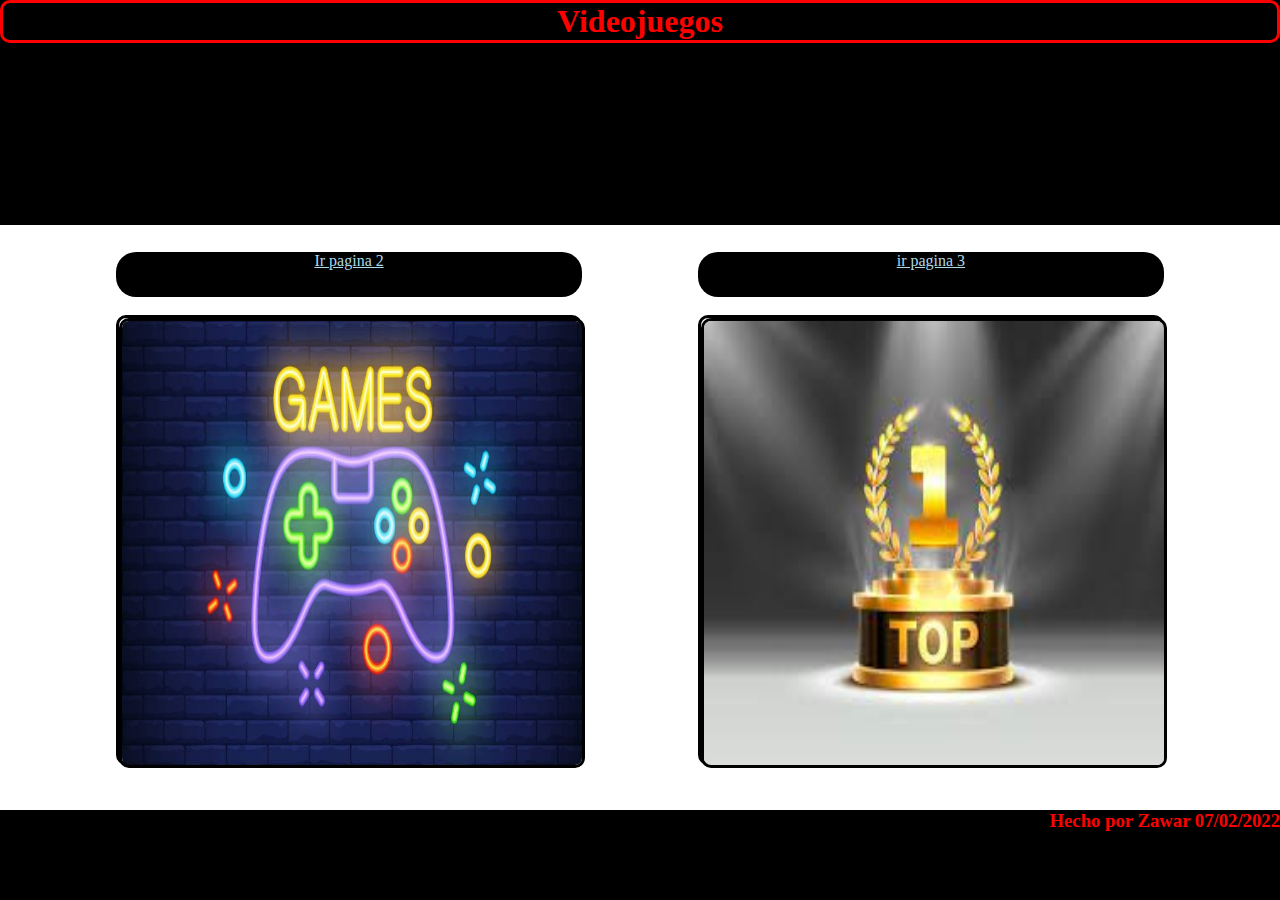
<file: index.html>
<!DOCTYPE html>
<html lang="en" dir="ltr">
  <head>
    <meta charset="utf-8">
    <title>Videojuegos</title>
    <link rel="stylesheet" href="css/main.css">
  </head>
  <body>
      <div id="container">
        <div class="celda1">
          <header>
            <h1>Videojuegos</h1>
          </header>
        </div>
        <div class="celda2">
          <nav>
            <a href="pages/pagina_2.html">Ir pagina 2</a>
          </nav>
        </div>
        <div class="celda3">
          <nav>
            <a href="pages/pagina_3.html">ir pagina 3</a>
          </nav>
        </div>
        <div class="celda4">
          <img src=img/11854.jpg alt="pagina_2" />
        </div>
        <div class="celda5">
          <img src=img/descarga1.jpeg alt="pagina_3" />
        </div>
        <div class="celda6">
          <footer><h3>Hecho por Zawar 07/02/2022</h3></footer>
        </div>
      </div>
   </body>
</html>
</file>
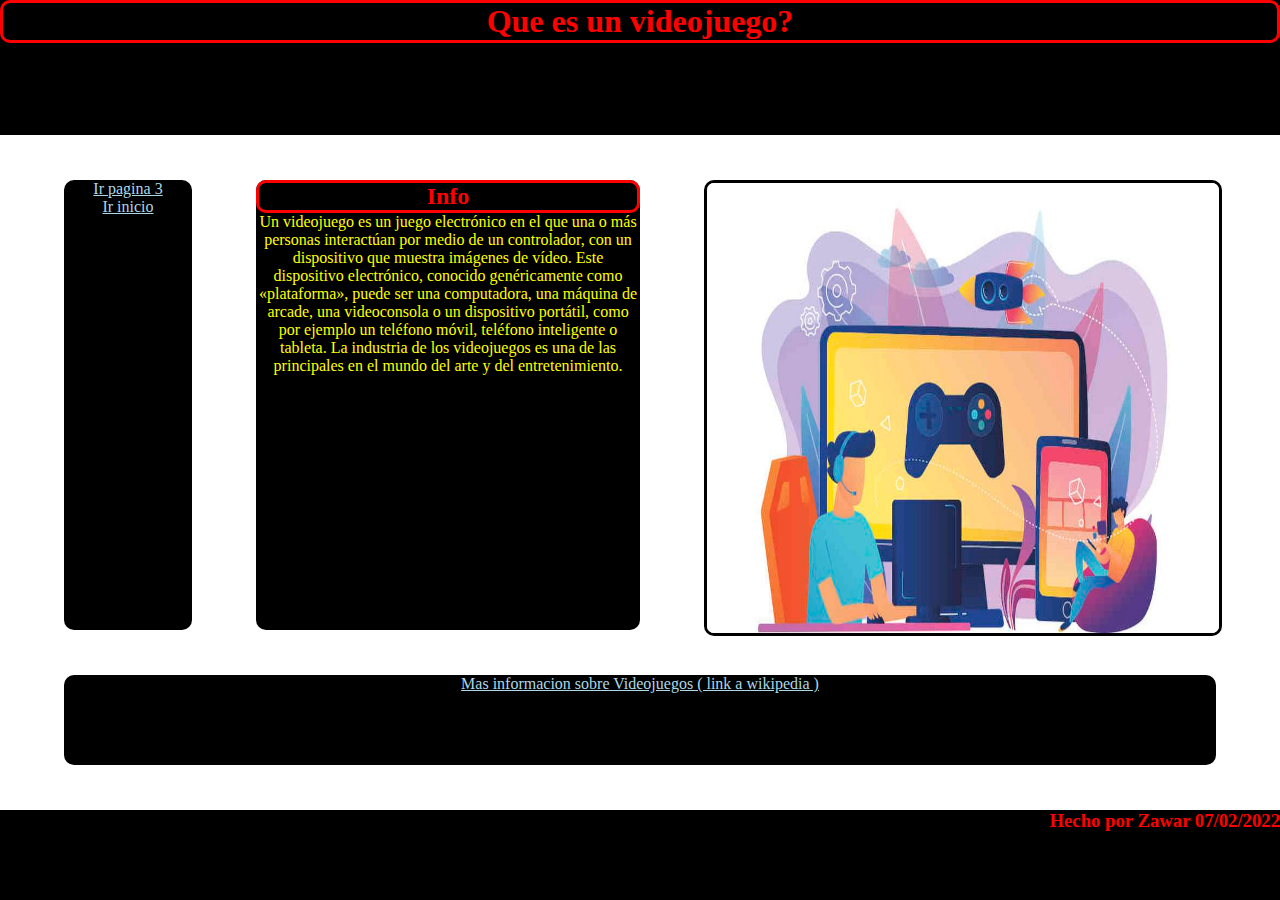
<file: pages/pagina_2.html>
<!DOCTYPE html>
<html lang="en" dir="ltr">
  <head>
    <meta charset="utf-8">
    <title>Que es un videojuego</title>
    <link rel="stylesheet" href="../css/main.css">
  </head>
  <body>
    <div id="pagina_2">
      <div class="celda7">
        <header>
          <h1>Que es un videojuego?</h1>
        </header>
      </div>
      <div class="celda8">
        <nav>
          <a href="pagina_3.html">Ir pagina 3</a>
        </nav>
        <nav>
          <a href="../index.html">Ir inicio</a>
        </nav>
      </div>
      <div class="celda10">
        <h2>Info</h2>
        <section>
          <p>Un videojuego es un juego electrónico en el que una o más personas interactúan por medio de un controlador, con un dispositivo que muestra imágenes de vídeo.
            Este dispositivo electrónico, conocido genéricamente como «plataforma», puede ser una computadora, una máquina de arcade, una videoconsola o un dispositivo portátil,
            como por ejemplo un teléfono móvil, teléfono inteligente o tableta.
            La industria de los videojuegos es una de las principales en el mundo del arte y del entretenimiento.</p>
        </section>
      </div>
      <div class="celda11">
        <img src="../img/kkD2-videojuegos.jpg" alt="que es un videojuego" />
      </div>
      <div class="celda12">
        <section>
            <a href="https://es.wikipedia.org/wiki/Videojuego">Mas informacion sobre Videojuegos ( link a wikipedia )</a>
        </section>
      </div>
      <div class="celda13">
        <footer><h3>Hecho por Zawar 07/02/2022</h3></footer>
      </div>
    </div>
  </body>
</html>
</file>
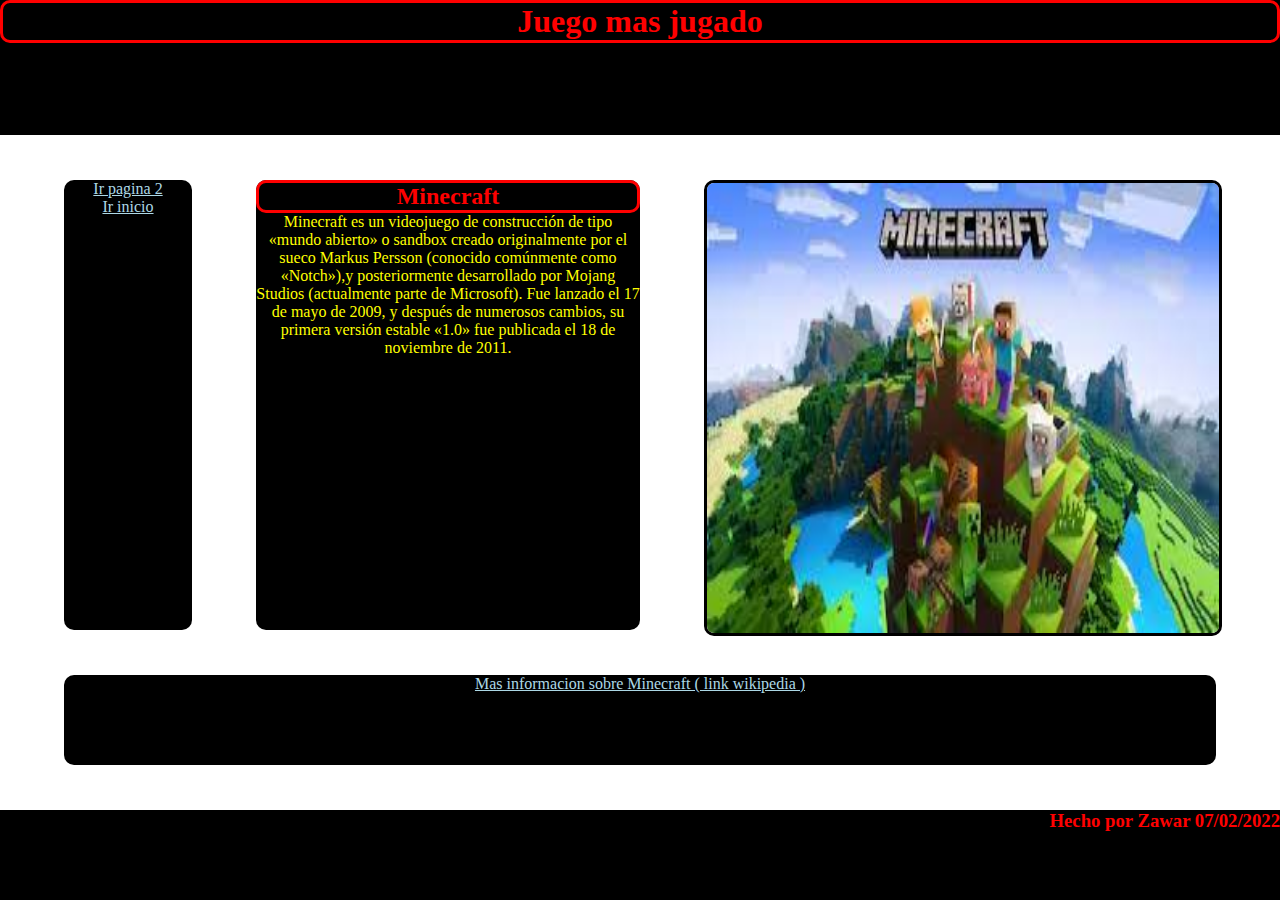
<file: pages/pagina_3.html>
<!DOCTYPE html>
<html lang="en" dir="ltr">
  <head>
    <meta charset="utf-8">
    <title>Juego mas jugado</title>
    <link rel="stylesheet" href="../css/main.css">
  </head>
  <body>
    <div id="pagina_3">
      <div class="celda14">
        <header>
          <h1>Juego mas jugado</h1>
        </header>
      </div>
      <div class="celda15">
        <nav>
          <a href="pagina_2.html">Ir pagina 2</a>
        </nav>
        <nav>
          <a href="../index.html">Ir inicio</a>
        </nav>
      </div>
      <div class="celda16">
        <section>
          <h2>Minecraft</h2>
          <p>Minecraft es un videojuego de construcción de tipo «mundo abierto» o sandbox creado originalmente por el sueco Markus Persson (conocido comúnmente como «Notch»),
            ​y posteriormente desarrollado por Mojang Studios (actualmente parte de Microsoft).​ Fue lanzado el 17 de mayo de 2009,
            y después de numerosos cambios, su primera versión estable «1.0» fue publicada el 18 de noviembre de 2011.
          </p>
        </section>
      </div>
      <div class="celda17">
        <img src="../img/descarga2.jpeg" alt="imagen minecraft"/>
      </div>
      <div class="celda18">
        <section>
          <a href="https://es.wikipedia.org/wiki/Minecraft">Mas informacion sobre Minecraft ( link wikipedia )</a>
        </section>
      </div>
      <div class="celda19">
        <footer><h3>Hecho por Zawar 07/02/2022</h3></footer>
      </div>
    </div>
  </body>
</html>
</file>
<file: css/main.css>
*{
  margin: 0;
  padding: 0;
}
p {
  text-align: justify;
  color: yellow;
  text-align: center;
}
h1,h2 {
  text-align: center;
  color: red;
  border: solid;
  border-radius: 10px;
}
footer h3 {
  text-align: right;
  color: red;
}
a {
  color: lightblue;
}
img{
  width: 100%;
  height: 100%;
  border: solid;
  border-radius: 10px;
}
#container{
  display: grid;
  grid-template-rows: 25vh 3vh 5vh 2vh 50vh 5vh 10vh;
  grid-template-columns: 1fr 4fr 1fr 4fr 1fr;
}
#container .celda1{
  background-color: black;
  grid-column: 1/6;
  grid-row: 1/2;
}
#container .celda2{
  border-radius: 20px;
  background-color: black;
  text-align: center;
  grid-column: 2/3;
  grid-row: 3/4;
}
#container .celda3{
  border-radius: 20px;
  background-color: black;
  text-align: center;
  grid-column: 4/5;
  grid-row: 3/4;
}
#container .celda4{
  grid-column: 2/3;
  grid-row: 5/6;
  border: solid;
  border-radius: 10px;
}
#container .celda5{
  grid-column: 4/5;
  grid-row: 5/6;
  border: solid;
  border-radius: 10px;
}
#container .celda6{
  text-align: center;
  background-color: black;
  grid-column: 1/6;
  grid-row: 7/8;
}
#pagina_2{
  display: grid;
  grid-template-rows: 15vh 5vh 50vh 5vh 10vh 5vh 10vh;
  grid-template-columns: 0.5fr 1fr 0.5fr 3fr 0.5fr 4fr 0.5fr;
}
#pagina_2 .celda7{
  grid-row: 1/2;
  grid-column: 1/8;
  background-color: black;
}
#pagina_2 .celda8{
  grid-row: 3/4;
  grid-column: 2/3;
  background-color: black;
  text-align: center;
  border-radius: 10px;
}
#pagina_2 .celda10{
  grid-row: 3/4;
  grid-column: 4/5;
  background-color: black;
  border-radius: 10px;
}
#pagina_2 .celda11{
  grid-row: 3/4;
  grid-column: 6/7;
}
#pagina_2 .celda12{
  grid-row: 5/6;
  grid-column: 2/7;
  background-color: black;
  border-radius: 10px;
  text-align: center;
}
#pagina_2 .celda13{
  grid-row: 7/8;
  grid-column: 1/8;
  background-color: black;
}
#pagina_3{
  display: grid;
  grid-template-rows: 15vh 5vh 50vh 5vh 10vh 5vh 10vh;
  grid-template-columns: 0.5fr 1fr 0.5fr 3fr 0.5fr 4fr 0.5fr;
}
#pagina_3 .celda14{
  grid-row: 1/2;
  grid-column: 1/8;
  background-color: black;
}
#pagina_3 .celda15{
  grid-row: 3/4;
  grid-column: 2/3;
  background-color: black;
  text-align: center;
  border-radius: 10px;
}
#pagina_3 .celda16{
  grid-row: 3/4;
  grid-column: 4/5;
  background-color: black;
  border-radius: 10px;
}
#pagina_3 .celda17{
  grid-row: 3/4;
  grid-column: 6/7;
}
#pagina_3 .celda18{
  grid-row: 5/6;
  grid-column: 2/7;
  background-color: black;
  border-radius: 10px;
  text-align: center;
}
#pagina_3 .celda19{
  grid-row: 7/8;
  grid-column: 1/8;
  background-color: black;
}
</file>
